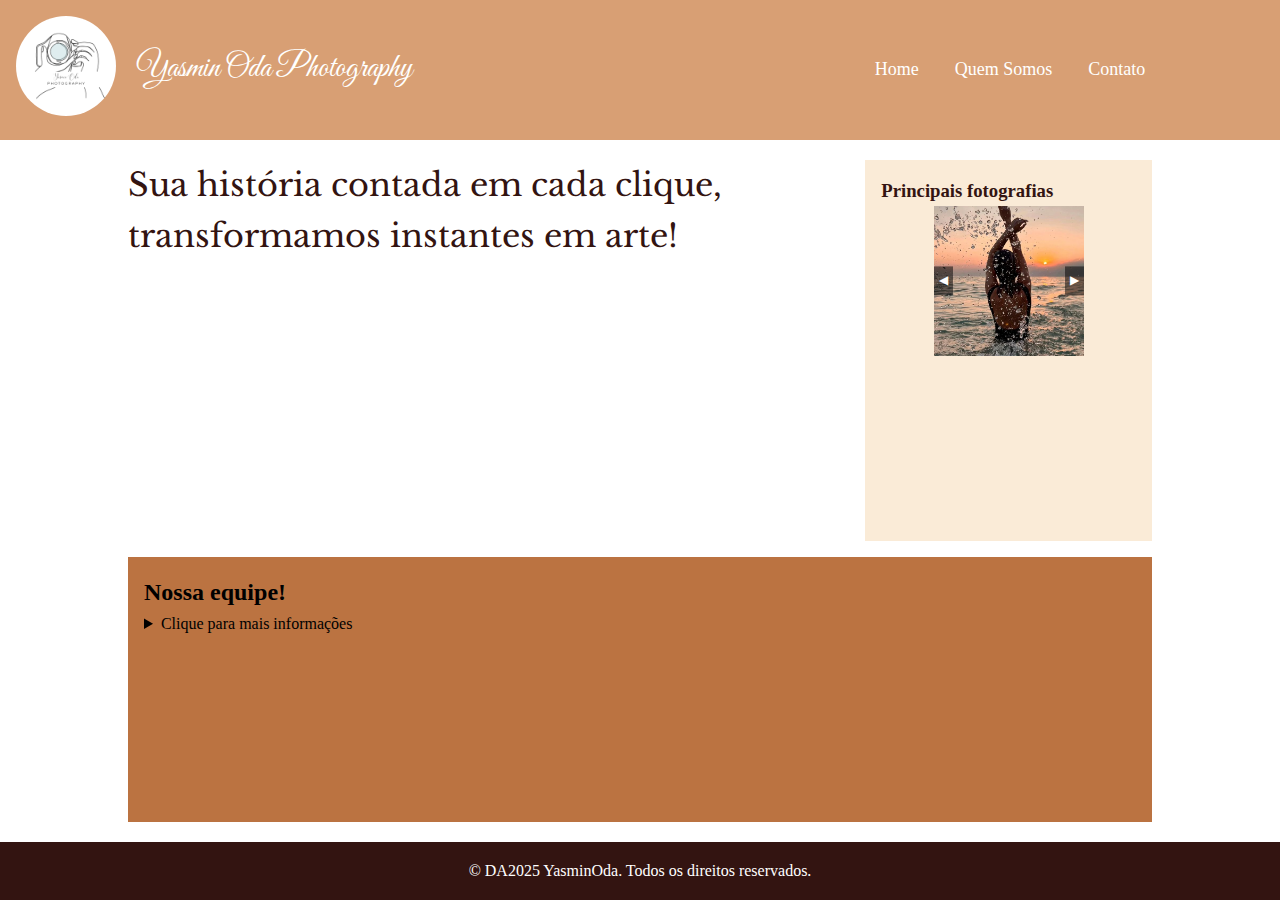
<file: index.html>
<!DOCTYPE html>
<html lang="pt-br">
<head>
    <meta charset="UTF-8">
    <meta name="viewport" content="width=device-width, initial-scale=1.0">
    <title>Home</title>
    <link rel="stylesheet" href="flexbox.css">
</head>
<body>
    <header>
        <div class="Logo">
            <img src="logo.png" alt="Logo da Empresa">
        </div>
        <div class="Nome">
            <h2 class="great-vibes-regular"> Yasmin Oda Photography</h2>
        </div>
        <nav>
            <ul>
                <li><a href="index.html">Home</a></li>
                <li><a href="QuemSomos.html">Quem Somos</a></li>
                <li><a href="Contato.html">Contato</a></li>
            </ul>
        </nav>
    </header>

    <main>
        <div class="Efeito">
            <h1 class="libre-baskerville-regular">
                Sua história contada em cada clique, transformamos instantes em arte!
            </h1>
            <aside>
                <h3>Principais fotografias</h3>

                <!-- Carrousel de imagens -->
                <div class="carousel" id="myCarousel">
                    <div class="carousel-inner">
                        <div class="carousel-item">
                            <img src="Foto1.jpg" alt="...">
                        </div>
                        <div class="carousel-item">
                            <img src="Foto2.jpg" alt="...">
                        </div>
                        <div class="carousel-item">
                            <img src="Foto3.jpg" alt="...">
                        </div>
                        <div class="carousel-item">
                            <img src="Foto4.jpg" alt="...">
                        </div>
                    </div>
                    <a href="#" class="carousel-control carousel-control-prev" onclick="moveSlide(-1)">
                        <span class="carousel-control-prev-icon" aria-hidden="true">&#9664;</span>
                        <span class="visually-hidden">Previous</span>
                    </a>
                    <a href="#" class="carousel-control carousel-control-next" onclick="moveSlide(1)">
                        <span class="carousel-control-next-icon" aria-hidden="true">&#9654;</span>
                        <span class="visually-hidden">Next</span>
                    </a>
                </div>
            </aside>
        </div>

        <section>
            <h2>Nossa equipe!</h2>
            <details>
                <summary>Clique para mais informações</summary>
                <div class="Equipe">
                    <div class="YasminOda">
                        <img src="Yas.jpg" alt="Dona da empressa">
                        <p>Nome:Yasmin Oda</p>
                        <p>Idade: 16 anos</p>
                        <p>Formada em fotografia</p>
                    </div>
                    <div class="Ste">
                        <img src="Ste.jpg" alt="Funcionária">
                        <p>Nome:Stefany Araujo</p>
                        <p>Idade: 16 anos</p>
                        <p>Formada em fotografia</p>
                    </div>
                    <div class="Mimi">
                        <img src="Mimi.jpg" alt="Funcionária">
                        <p>Nome:Milena Mendes</p>
                        <p>Idade: 16 anos</p>
                        <p>Formada em fotografia</p>
                    </div>
                    <div class="Munin">
                        <img src="Munin.jpg" alt="Funcionária">
                        <p>Nome:Livia Munin</p>
                        <p>Idade: 16 anos</p>
                        <p>Formada em fotografia</p>
                    </div>
                    <div class="Duda">
                        <img src="Duda.jpg" alt="Funcionária">
                        <p>Nome:Maria Eduarda Brigatto</p>
                        <p>Idade: 16 anos</p>
                        <p>Formada em fotografia</p>
                    </div>
                </div>
            </details>
        </section>
    </main>

    <footer>
        <p>&copy; DA2025 YasminOda. Todos os direitos reservados.</p>
    </footer>

    <!-- JS para botões do Carrousel de imagens -->
    <script>
        let currentSlide = 0;
        const slides = document.querySelectorAll('.carousel-item');

        function moveSlide(direction) {
            currentSlide = (currentSlide + direction + slides.length) % slides.length;
            document.querySelector('.carousel-inner').style.transform = `translateX(-${currentSlide * 100}%)`;
        }
    </script>
</body>
</html>
</file>
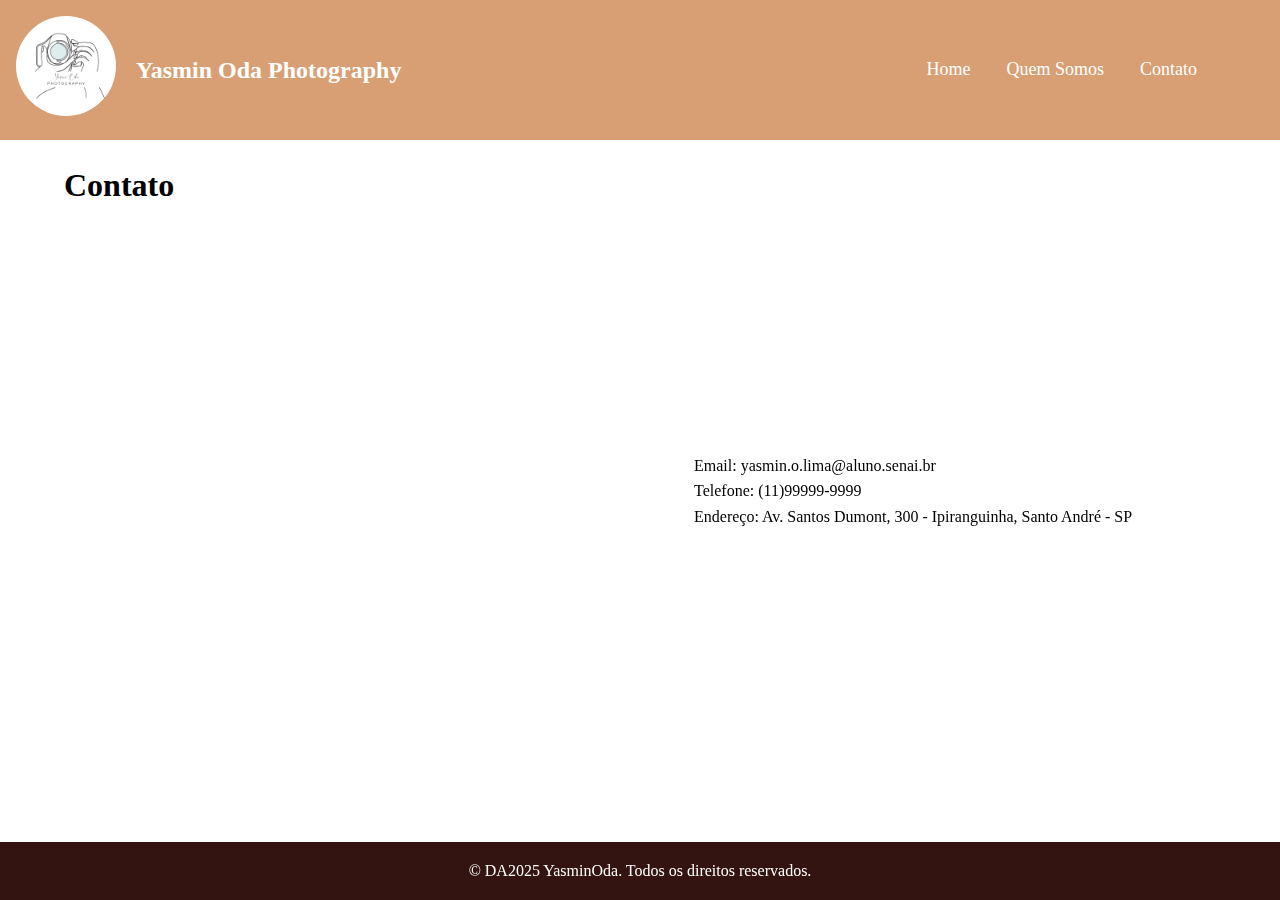
<file: Contato.html>
<!DOCTYPE html>
<html lang="en">
<head>
    <meta charset="UTF-8">
    <meta name="viewport" content="width=device-width, initial-scale=1.0">
    <title>Contato</title>

    <link rel="stylesheet" href="Contato.css">
</head>
<body>
    <header>
        <div class="Logo">
            <img src="logo.png" alt="Logo da Empresa">
        </div>
        <div class="Nome">
            <h2 class="great-vibes-regular"> Yasmin Oda Photography</h2>
        </div>
        <nav>
            <ul>
                <li><a href="index.html">Home</a></li>
                <li><a href="QuemSomos.html">Quem Somos</a></li>
                <li><a href="Contato.html">Contato</a></li>
            </ul>
        </nav>
    </header>

    <main>
            <div>
                <h1>Contato</h1>
                <iframe src="https://www.google.com/maps/embed?pb=!1m14!1m8!1m3!1d14617.137842134525!2d-46.52587020852052!3d-23.665783207281542!3m2!1i1024!2i768!4f13.1!3m3!1m2!1s0x94ce69d619d62a27%3A0x41f94d2be4af4536!2sEscola%20SENAI%20A.%20Jacob%20Lafer!5e0!3m2!1spt-BR!2sbr!4v1725989421772!5m2!1spt-BR!2sbr" width="600" height="450" style="border:0;" allowfullscreen="" loading="lazy" referrerpolicy="no-referrer-when-downgrade"></iframe>
            </div>

            <div class="Comunicação">
                <p>Email: yasmin.o.lima@aluno.senai.br</p>
                <p>Telefone: (11)99999-9999</p>
                <p>Endereço: Av. Santos Dumont, 300 - Ipiranguinha, Santo André - SP</p>
            </div>

            
    </main>

    <footer>
        <p>&copy; DA2025 YasminOda. Todos os direitos reservados.</p>
    </footer>

    <!-- JS para botões do Carrousel de imagens -->
    <script>
        let currentSlide = 0;
        const slides = document.querySelectorAll('.carousel-item');

        function moveSlide(direction) {
            currentSlide = (currentSlide + direction + slides.length) % slides.length;
            document.querySelector('.carousel-inner').style.transform = `translateX(-${currentSlide * 100}%)`;
        }
    </script>
</html>
</file>
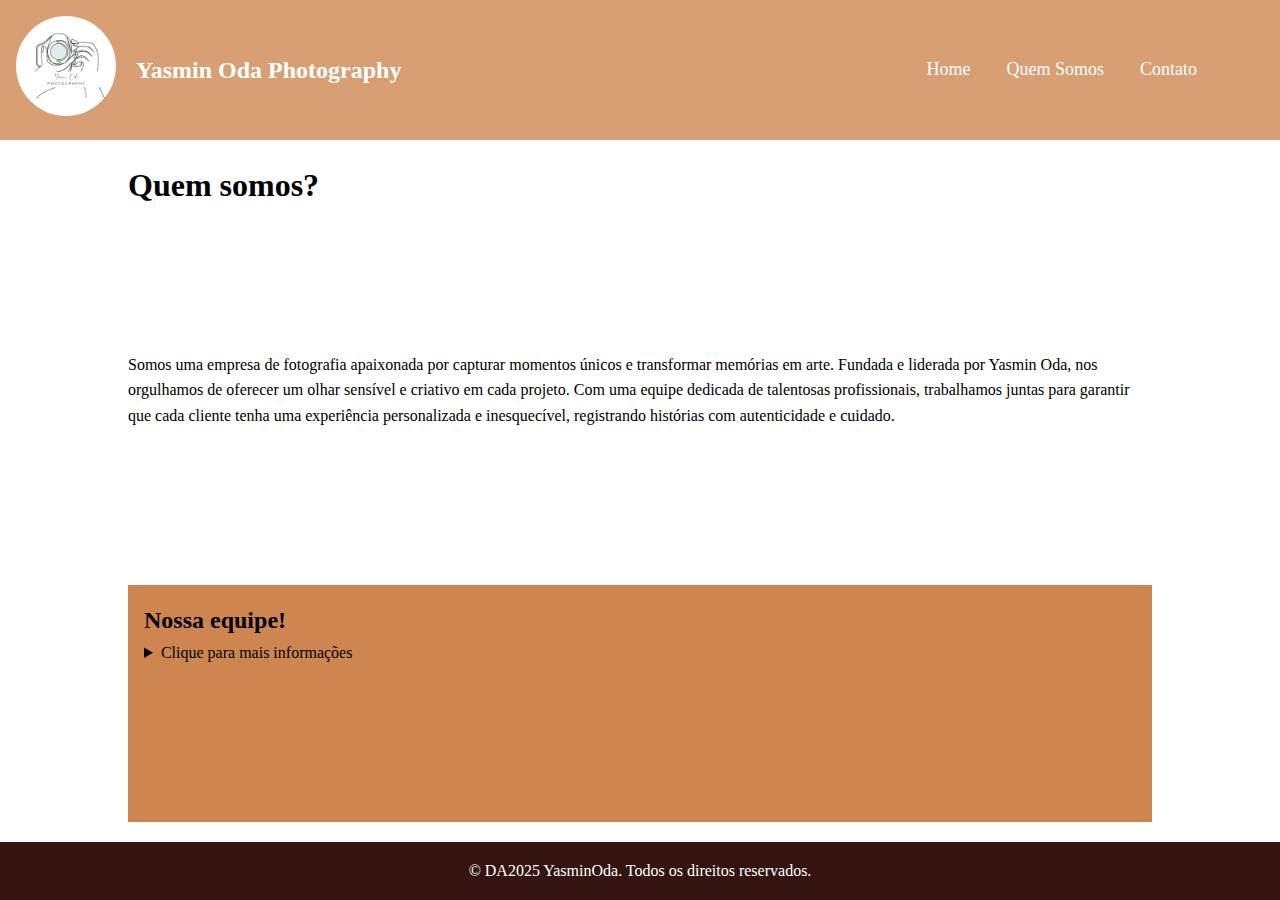
<file: QuemSomos.html>
<!DOCTYPE html>
<html lang="pt-br">
<head>
    <meta charset="UTF-8">
    <meta name="viewport" content="width=device-width, initial-scale=1.0">
    <title>QuemSomos</title>
    <link rel="stylesheet" href="QuemSomos.css">
</head>
<body>
    <header>
        <div class="Logo">
            <img src="logo.png" alt="Logo da Empresa">
        </div>
        <div class="Nome">
            <h2 class="great-vibes-regular"> Yasmin Oda Photography</h2>
        </div>
        <nav>
            <ul>
                <li><a href="index.html">Home</a></li>
                <li><a href="QuemSomos.html">Quem Somos</a></li>
                <li><a href="Contato.html">Contato</a></li>
            </ul>
        </nav>
    </header>

    <main>
            <h1>Quem somos?</h1>
            <p>
                Somos uma empresa de fotografia apaixonada por capturar momentos únicos e transformar memórias em arte. Fundada e liderada por Yasmin Oda, nos orgulhamos de oferecer um olhar sensível e criativo em cada projeto. Com uma equipe dedicada de talentosas profissionais, trabalhamos juntas para garantir que cada cliente tenha uma experiência personalizada e inesquecível, registrando histórias com autenticidade e cuidado.

            </p>

        <section>
            <h2>Nossa equipe!</h2>
            <details>
                <summary>Clique para mais informações</summary>
                <div class="Equipe">
                    <div class="YasminOda">
                        <img src="Yas.jpg" alt="Dona da empressa">
                        <p>Nome:Yasmin Oda</p>
                        <p>Idade: 16 anos</p>
                        <p>Formada em fotografia</p>
                    </div>
                    <div class="Ste">
                        <img src="Ste.jpg" alt="Funcionária">
                        <p>Nome:Stefany Araujo</p>
                        <p>Idade: 16 anos</p>
                        <p>Formada em fotografia</p>
                    </div>
                    <div class="Mimi">
                        <img src="Mimi.jpg" alt="Funcionária">
                        <p>Nome:Milena Mendes</p>
                        <p>Idade: 16 anos</p>
                        <p>Formada em fotografia</p>
                    </div>
                    <div class="Munin">
                        <img src="Munin.jpg" alt="Funcionária">
                        <p>Nome:Livia Munin</p>
                        <p>Idade: 16 anos</p>
                        <p>Formada em fotografia</p>
                    </div>
                    <div class="Duda">
                        <img src="Duda.jpg" alt="Funcionária">
                        <p>Nome:Maria Eduarda Brigatto</p>
                        <p>Idade: 16 anos</p>
                        <p>Formada em fotografia</p>
                    </div>
                </div>
            </details>
        </section>
    </main>

    <footer>
        <p>&copy; DA2025 YasminOda. Todos os direitos reservados.</p>
    </footer>

    <!-- JS para botões do Carrousel de imagens -->
    <script>
        let currentSlide = 0;
        const slides = document.querySelectorAll('.carousel-item');

        function moveSlide(direction) {
            currentSlide = (currentSlide + direction + slides.length) % slides.length;
            document.querySelector('.carousel-inner').style.transform = `translateX(-${currentSlide * 100}%)`;
        }
    </script>
</body>
</html>
</file>
<file: flexbox.css>
@import url('https://fonts.googleapis.com/css2?family=Great+Vibes&display=swap');

@import url('https://fonts.googleapis.com/css2?family=Libre+Baskerville:ital,wght@0,400;0,700;1,400&family=Ribeye+Marrow&display=swap');

/* Reset básico e estilos gerais */
*{
    box-sizing: border-box;
    margin: 0;
    padding: 0; 
}

/* Fontes importadas */
.great-vibes-regular {
    font-family: "Great Vibes", cursive;
    font-weight: 400;
    font-style: normal;
    font-size: 2rem;
}
  
.libre-baskerville-regular {
    font-family: "Libre Baskerville", serif;
    font-weight: 400;
    font-style: normal;
}

/* Cabeçalho */
body {
    font-family: 'Times New Roman', Times, serif;
    line-height: 1.6;
    color: black;
    display: flex; /* Usa flexbox para o layout geral da página */
    flex-direction: column; /*Organiza os elementos em coluna */
    min-height: 100vh; /* Garante que o body ocupe toda a altura da viewport */
}

/*Estilos do cabeçalho*/
header {
    background-color: rgba(209, 141, 90, 0.845);
    padding: 1rem;
    display: flex; /* Usa flexbox para o layout do cabeçalho*/
    justify-content: flex-start; /* Distribui os elementos horizontalmente */
    align-items: center; /* Alinha os elementos do nav verticalmente */
}

/* Estilos do logotipo */
.Logo img {
    /* Altura fixa para o logotipo */
    height: 100px;
    border-radius: 50%;

}

/* Nome do site */
.Nome {
    color: white;
    padding-left: 20px;
}

nav {
    padding-left: 35%;
}

/* Início */
.Efeito {
    color: #331411;
    background-color:#fff;
    display: flex;
    justify-content: space-around;
}

nav ul {
    list-style: none;
    display: flex; /* Usa flexbox para os itens de navegação */
    margin-right: 2rem; /* Afasta os menus da extremidade direita da página */
}

nav ul li {
    /* Espaçamento entre os itens do nav*/
    margin-left: 1rem;

}

/* Cabeçalho */
nav ul li a {

    color: white;
    text-decoration: none;
    padding: 10px;
    font-size: 18px;
}
    
nav ul li a:hover {

    background-color: white;
    color: rgb(222, 144, 26);
    border-radius: 4px;
}
    
/* Estilos do conteúdo principal */
main {
    flex: 1; /*Permite que o conteúdo principal cresça e ocupe o espaço disponivel */
    width: 80%;
    margin: 20px auto;
    display: flex; /* Usa flexbox para o layout do conteúdo principal*/
    flex-wrap: wrap; /* Permite que os elementos quebrem para a próxima linha */
}
    
/* Informações adicionais */
aside {
    flex: 0 0 28%; /* Não cresce, não encolhe, base de 28% */
    background-color: antiquewhite;
    padding: 1rem;
    margin-left: 8%; /* Cria espaço entre o artigo e a barra lateral */
}

/* seção adicional */
section {
    flex: 0 100%; /* Ocupa toda a largura */
    background-color: #BB7341;
    padding: 1rem;
    margin-top: 1rem;
}

.Equipe {
    display: flex;
    justify-content: space-between;
    
}

.YasminOda img {
    height: 50px;
    border-radius: 50%;
}

.Ste img {
    height: 50px;
    border-radius: 50%;
}

.Mimi img {
    height: 50px;
    border-radius: 50%;
}

.Munin img {
    height: 50px;
    border-radius: 50%;
}

.Duda img {
    height: 50px;
    border-radius: 50%;
}
    
/* Estilos do rodapé */
footer {
    background-color:#331411;
    color: #fff;
    text-align: center;
    padding: 1rem;
    
}

/* carousel de imagens */
        .carousel {
            position: relative;
            width: 100%;
            max-width: 600px;
            margin: 0 auto;
            overflow: hidden;
        }

        .carousel-inner {
            display: flex;
            transition: transform 0.5s ease;
        }

        .carousel-item {
            flex: 0 0 100%;
        }

        .carousel-item img {
            width: 100%;
            height: auto;
        }

        .carousel-control {
            position: absolute;
            top: 50%;
            transform: translateY(-50%);
            background: rgba(0, 0, 0, 0.5);
            color: white;
            padding: 10px;
            text-decoration: none;
        }

        .carousel-control-prev {
            left: 10px;
        }

        .carousel-control-next {
            right: 10px;
        }

        .visually-hidden {
            position: absolute;
            width: 1px;
            height: 1px;
            margin: -1px;
            padding: 0;
            overflow: hidden;
            clip: rect(0, 0, 0, 0);
            white-space: nowrap;
            border: 0;
        }

        /* Carrousel */
        .carousel {
            position: relative;
            width: 100%;
            max-width: 150px;  /* Ajustado para 150px */
            height: 150px;     /* Adicionado para manter a proporção */
            margin: 0 auto;
            overflow: hidden;
        }
        
        .carousel-inner {
            display: flex;
            transition: transform 0.5s ease;
            height: 100%;      /* Garante que ocupe toda a altura do carrossel */
        }

        .carousel-item {
            flex: 0 0 100%;
            display: flex;     /* Adicionado para centralizar a imagem */
            justify-content: center;  /* Centraliza horizontalmente */
            align-items: center;      /* Centraliza verticalmente */
        }
        
        .carousel-item img {
            width: 150px;      /* Largura fixa de 150px */
            height: 150px;     /* Altura fixa de 150px */
            object-fit: cover; /* Mantém a proporção da imagem, cortando se necessário */
        }

        .carousel-control {
            position: absolute;
            top: 50%;
            transform: translateY(-50%);
            background: rgba(0, 0, 0, 0.5);
            color: white;
            padding: 5px;  /* Reduzido para não sobrepor muito a imagem */
            text-decoration: none;
            font-size: 12px;  /* Reduzido para caber melhor */
        }
        
        .carousel-control-prev {
            left: 0;
        }

        .carousel-control-next {
            right: 0;
        }

        .visually-hidden {
            position: absolute;
            width: 1px;
            height: 1px;
            margin: -1px;
            padding: 0;
            overflow: hidden;
            clip: rect(0, 0, 0, 0);
            white-space: nowrap;
            border: 0;
        }
</file>
<file: Contato.css>
/* Reset básico e estilos gerais */
*{
    box-sizing: border-box;
    margin: 0;
    padding: 0; 
}

/* Cabeçalho */
body {
    font-family: 'Times New Roman', Times, serif;
    line-height: 1.6;
    color: black;
    display: flex; /* Usa flexbox para o layout geral da página */
    flex-direction: column; /*Organiza os elementos em coluna */
    min-height: 100vh; /* Garante que o body ocupe toda a altura da viewport */
}

/*Estilos do cabeçalho*/
header {
    background-color: rgba(209, 141, 90, 0.845);
    padding: 1rem;
    display: flex; /* Usa flexbox para o layout do cabeçalho*/
    justify-content: flex-start; /* Distribui os elementos horizontalmente */
    align-items: center; /* Alinha os elementos do nav verticalmente */
}

/* Estilos do logotipo */
.Logo img {
    /* Altura fixa para o logotipo */
    height: 100px;
    border-radius: 50%;

}

/* Nome do site */
.Nome {
    color: white;
    padding-left: 20px;
}

nav {
    padding-left: 40%;
}


nav ul {
    list-style: none;
    display: flex; /* Usa flexbox para os itens de navegação */
    margin-right: 2rem; /* Afasta os menus da extremidade direita da página */
}

nav ul li {
    /* Espaçamento entre os itens do nav*/
    margin-left: 1rem;

}

/* Cabeçalho */
nav ul li a {

    color: white;
    text-decoration: none;
    padding: 10px;
    font-size: 18px;
}
    
nav ul li a:hover {

    background-color: white;
    color: rgb(222, 144, 26);
    border-radius: 4px;
}
    
/* Estilos do conteúdo principal */
main {
    flex: 1; /*Permite que o conteúdo principal cresça e ocupe o espaço disponivel */
    width: 90%;
    margin: 20px auto;
    display: flex; /* Usa flexbox para o layout do conteúdo principal*/
    justify-content: space-between;

}

/* Informações de contato */
.Comunicação {
    display: flex;
    flex-direction: column;
    justify-content: center;
    width: 50%;
    padding-left: 30px;
    align-items: flex-start;
}
    
/* Estilos do rodapé */
footer {
    background-color:#331411;
    color: #fff;
    text-align: center;
    padding: 1rem;
    
}
</file>
<file: QuemSomos.css>
/* Reset básico e estilos gerais */
*{
    box-sizing: border-box;
    margin: 0;
    padding: 0; 
}

/* Cabeçalho */
body {
    font-family: 'Times New Roman', Times, serif;
    line-height: 1.6;
    color: black;
    display: flex; /* Usa flexbox para o layout geral da página */
    flex-direction: column; /*Organiza os elementos em coluna */
    min-height: 100vh; /* Garante que o body ocupe toda a altura da viewport */
}

/*Estilos do cabeçalho*/
header {
    background-color: rgba(209, 141, 90, 0.845);
    padding: 1rem;
    display: flex; /* Usa flexbox para o layout do cabeçalho*/
    justify-content: flex-start; /* Distribui os elementos horizontalmente */
    align-items: center; /* Alinha os elementos do nav verticalmente */
}

/* Estilos do logotipo */
.Logo img {
    /* Altura fixa para o logotipo */
    height: 100px;
    border-radius: 50%;

}

/* Nome do site */
.Nome {
    color: white;
    padding-left: 20px;
}

nav {
    padding-left: 40%;
}


nav ul {
    list-style: none;
    display: flex; /* Usa flexbox para os itens de navegação */
    margin-right: 2rem; /* Afasta os menus da extremidade direita da página */
}

nav ul li {
    /* Espaçamento entre os itens do nav*/
    margin-left: 1rem;

}

/* Cabeçalho */
nav ul li a {

    color: white;
    text-decoration: none;
    padding: 10px;
    font-size: 18px;
}
    
nav ul li a:hover {

    background-color: white;
    color: rgb(222, 144, 26);
    border-radius: 4px;
}
    
/* Estilos do conteúdo principal */
main {
    flex: 1; /*Permite que o conteúdo principal cresça e ocupe o espaço disponivel */
    width: 80%;
    margin: 20px auto;
    display: flex; /* Usa flexbox para o layout do conteúdo principal*/
    flex-wrap: wrap; /* Permite que os elementos quebrem para a próxima linha */
}
    
/* seção adicional */
section {
    flex: 0 100%; /* Ocupa toda a largura */
    background-color: #CE8550;
    padding: 1rem;
    margin-top: 1rem;
}

.Equipe {
    display: flex;
    justify-content: space-between;
    
}

.YasminOda img {
    height: 50px;
    border-radius: 50%;
}

.Ste img {
    height: 50px;
    border-radius: 50%;
}

.Mimi img {
    height: 50px;
    border-radius: 50%;
}

.Munin img {
    height: 50px;
    border-radius: 50%;
}

.Duda img {
    height: 50px;
    border-radius: 50%;
}
    
/* Estilos do rodapé */
footer {
    background-color:#331411;
    color: #fff;
    text-align: center;
    padding: 1rem;
    
}
</file>
